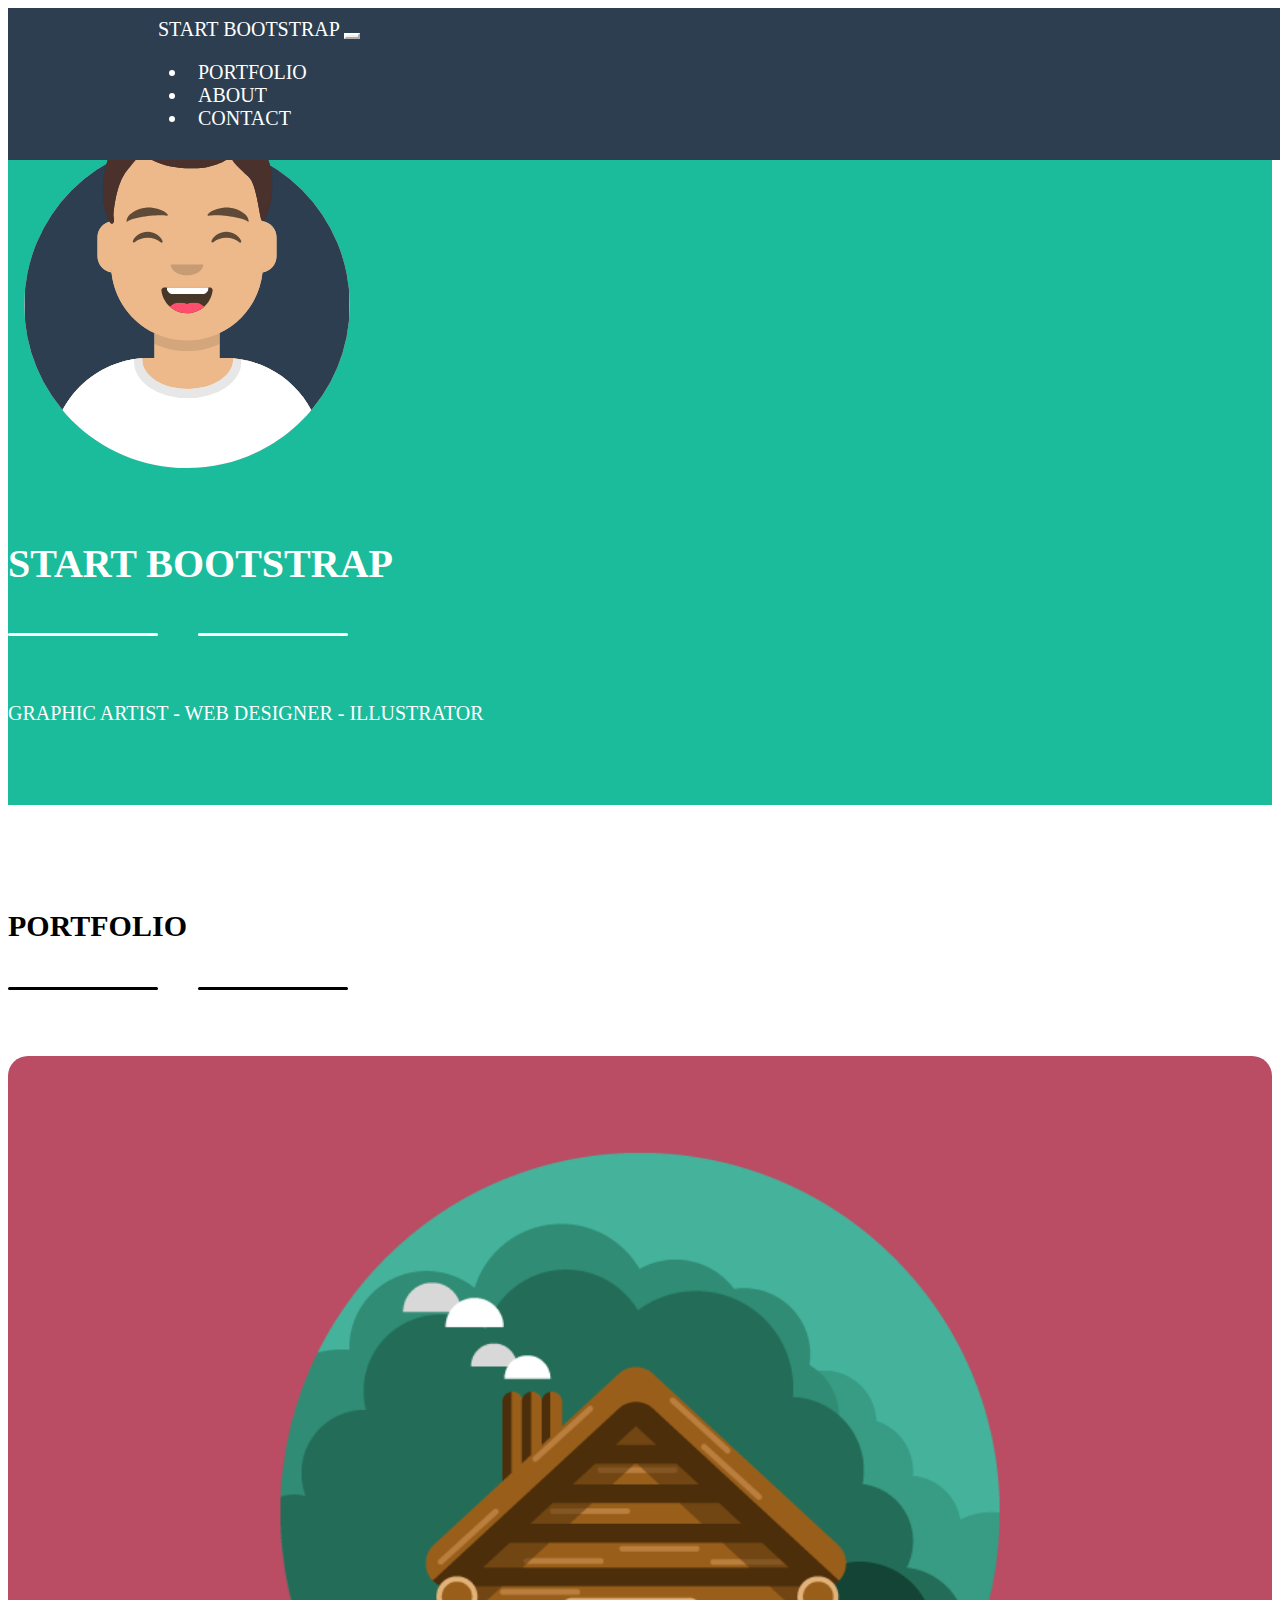
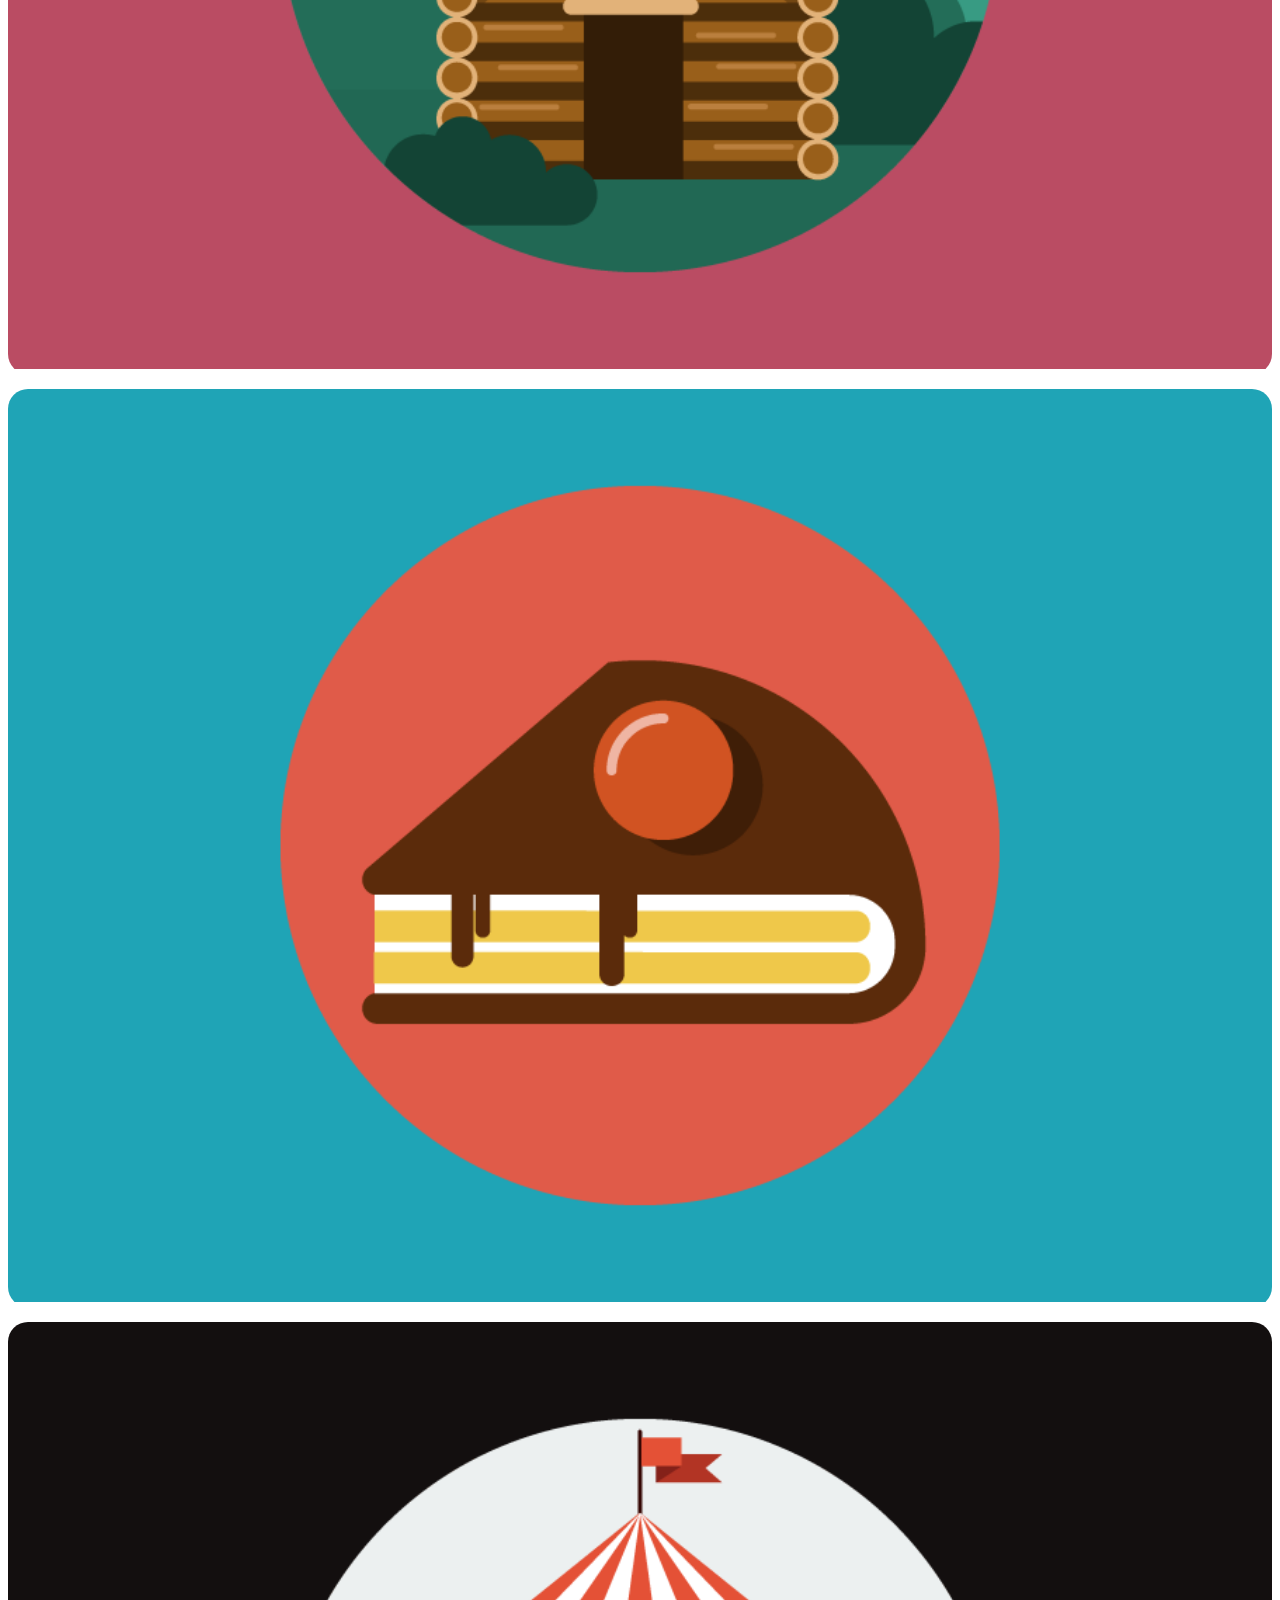
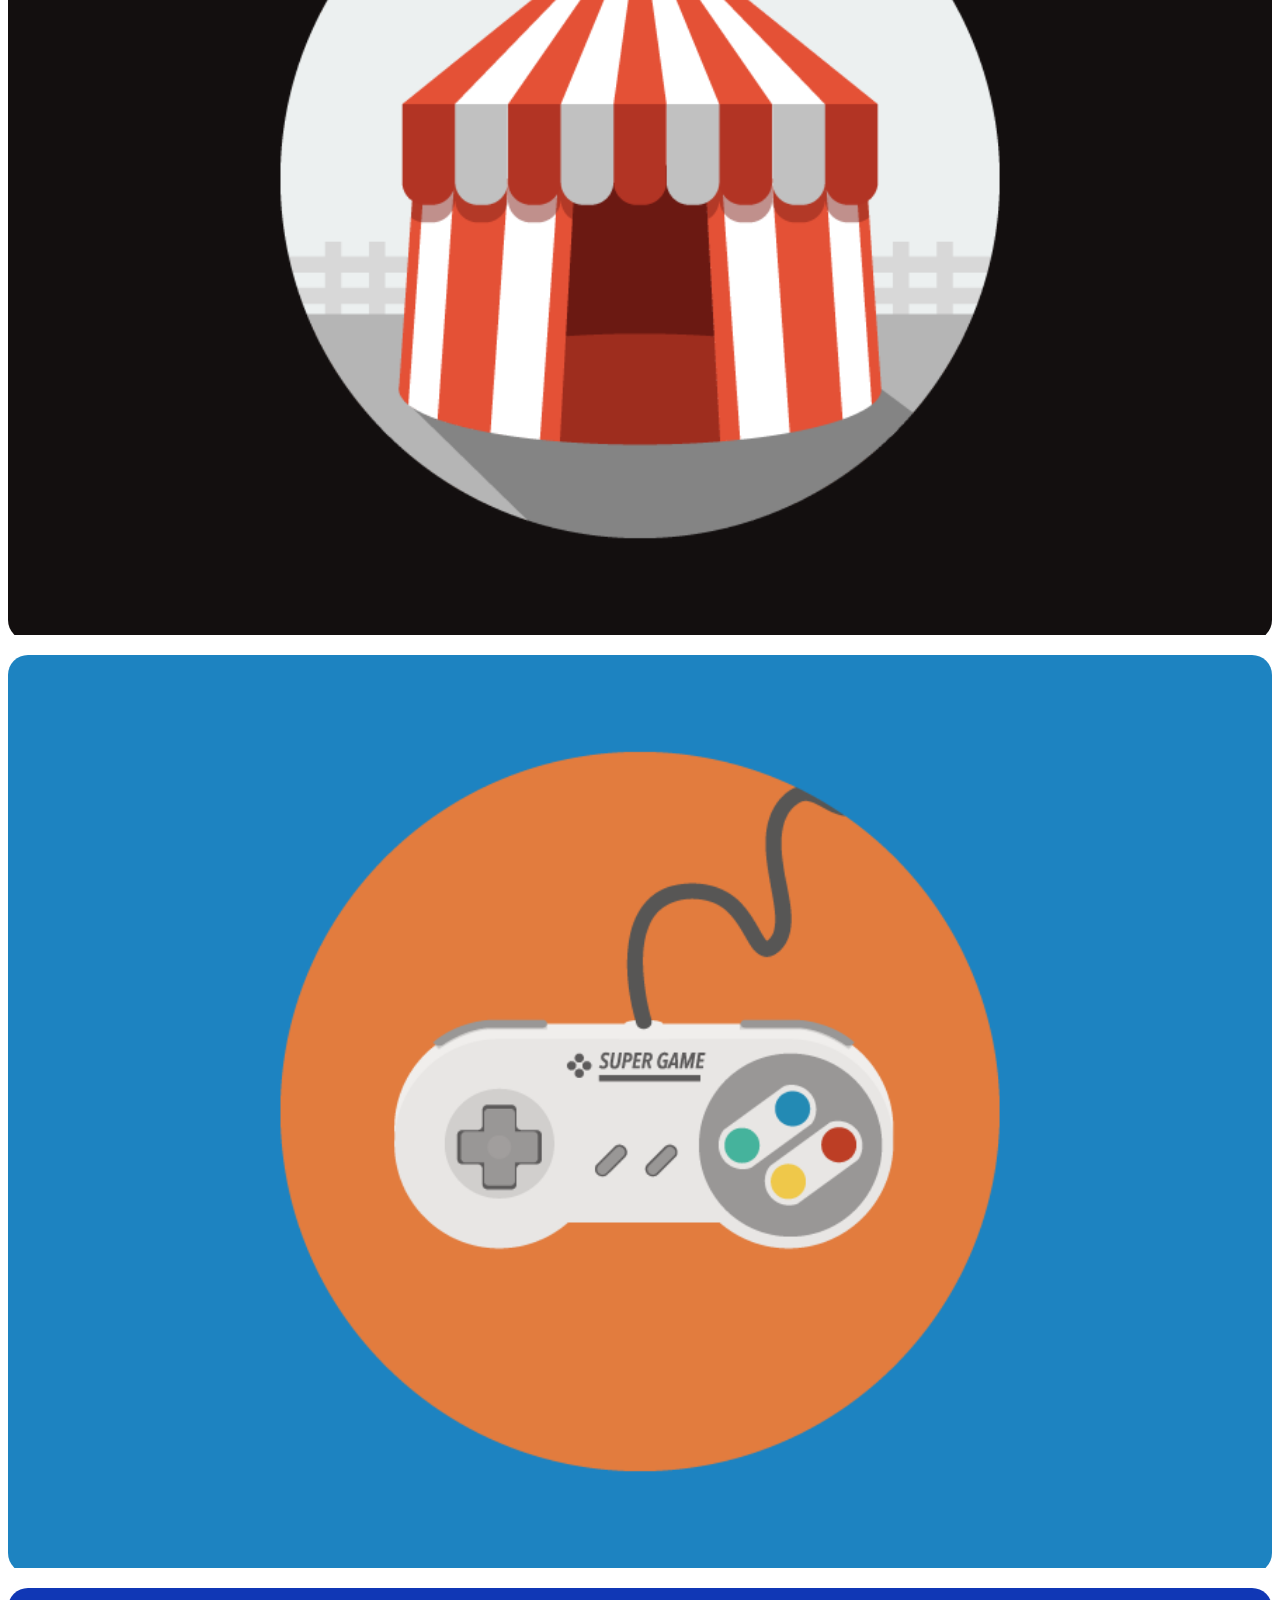
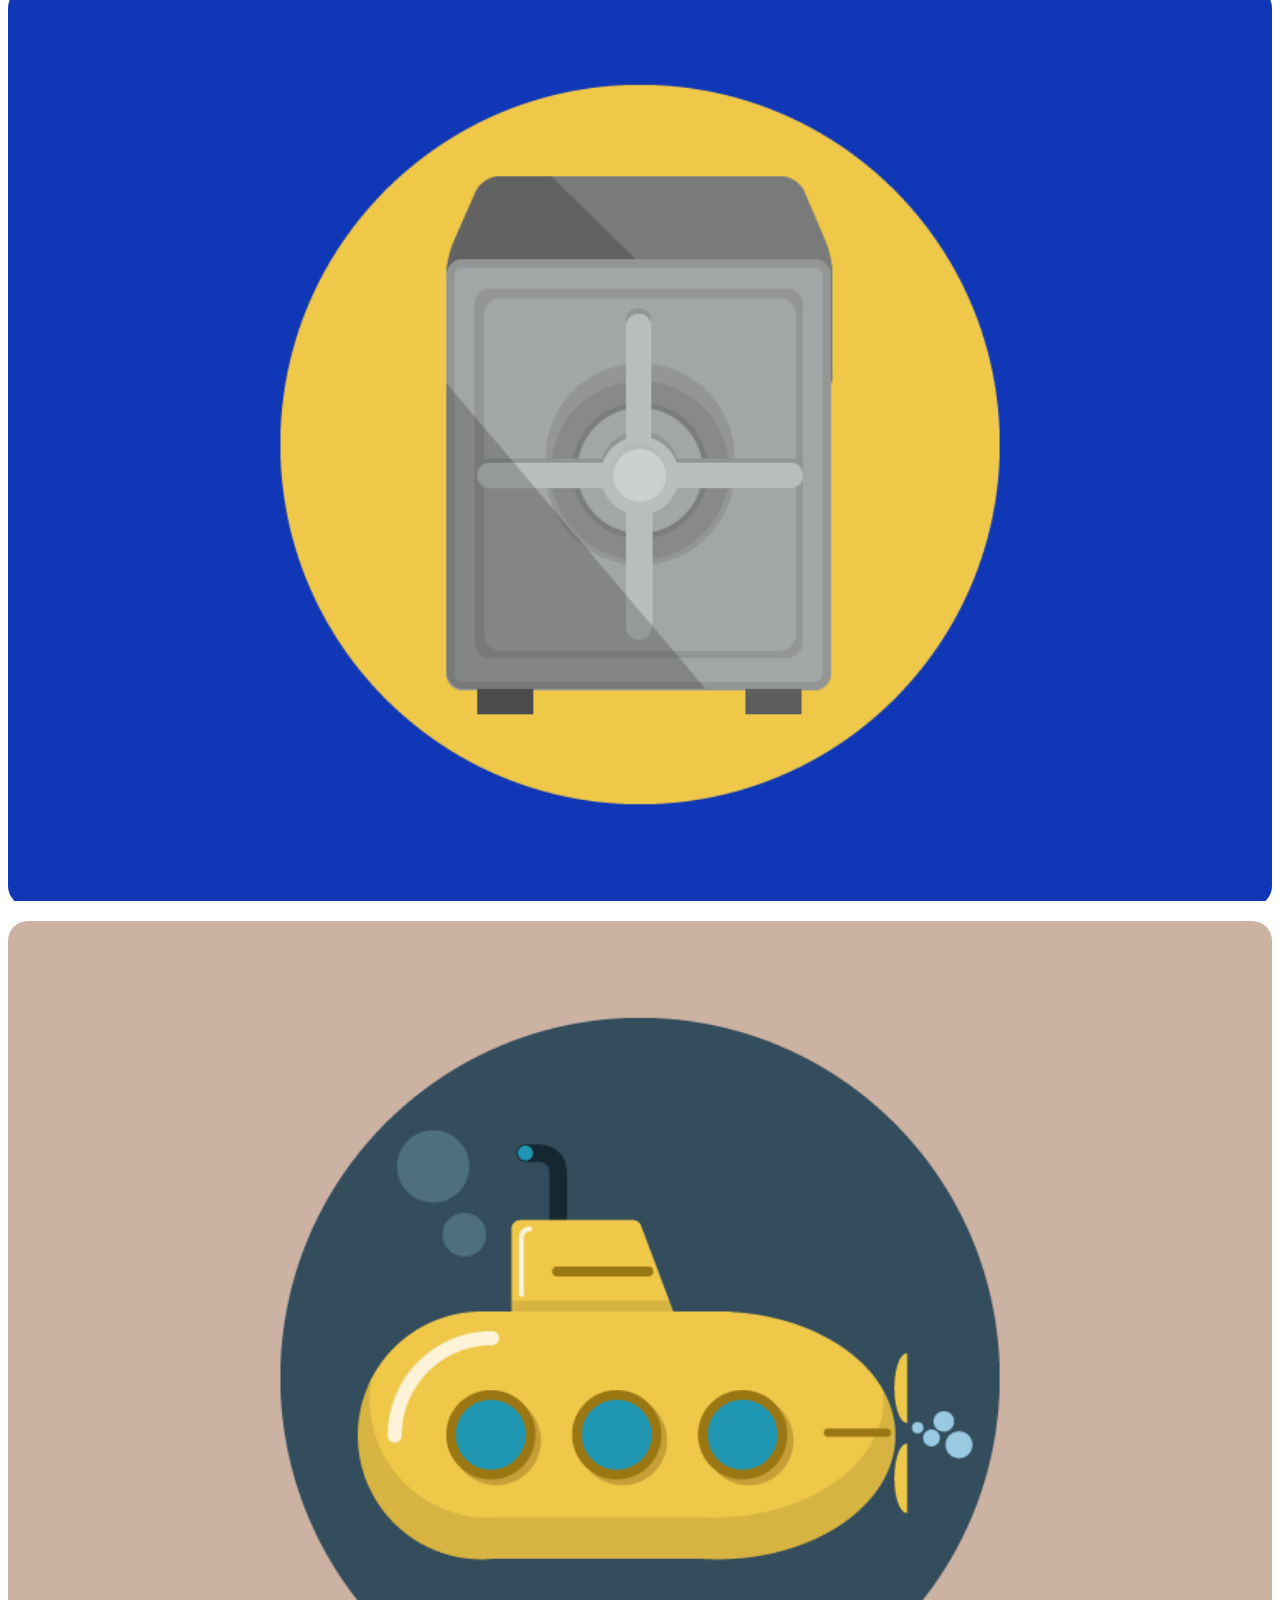
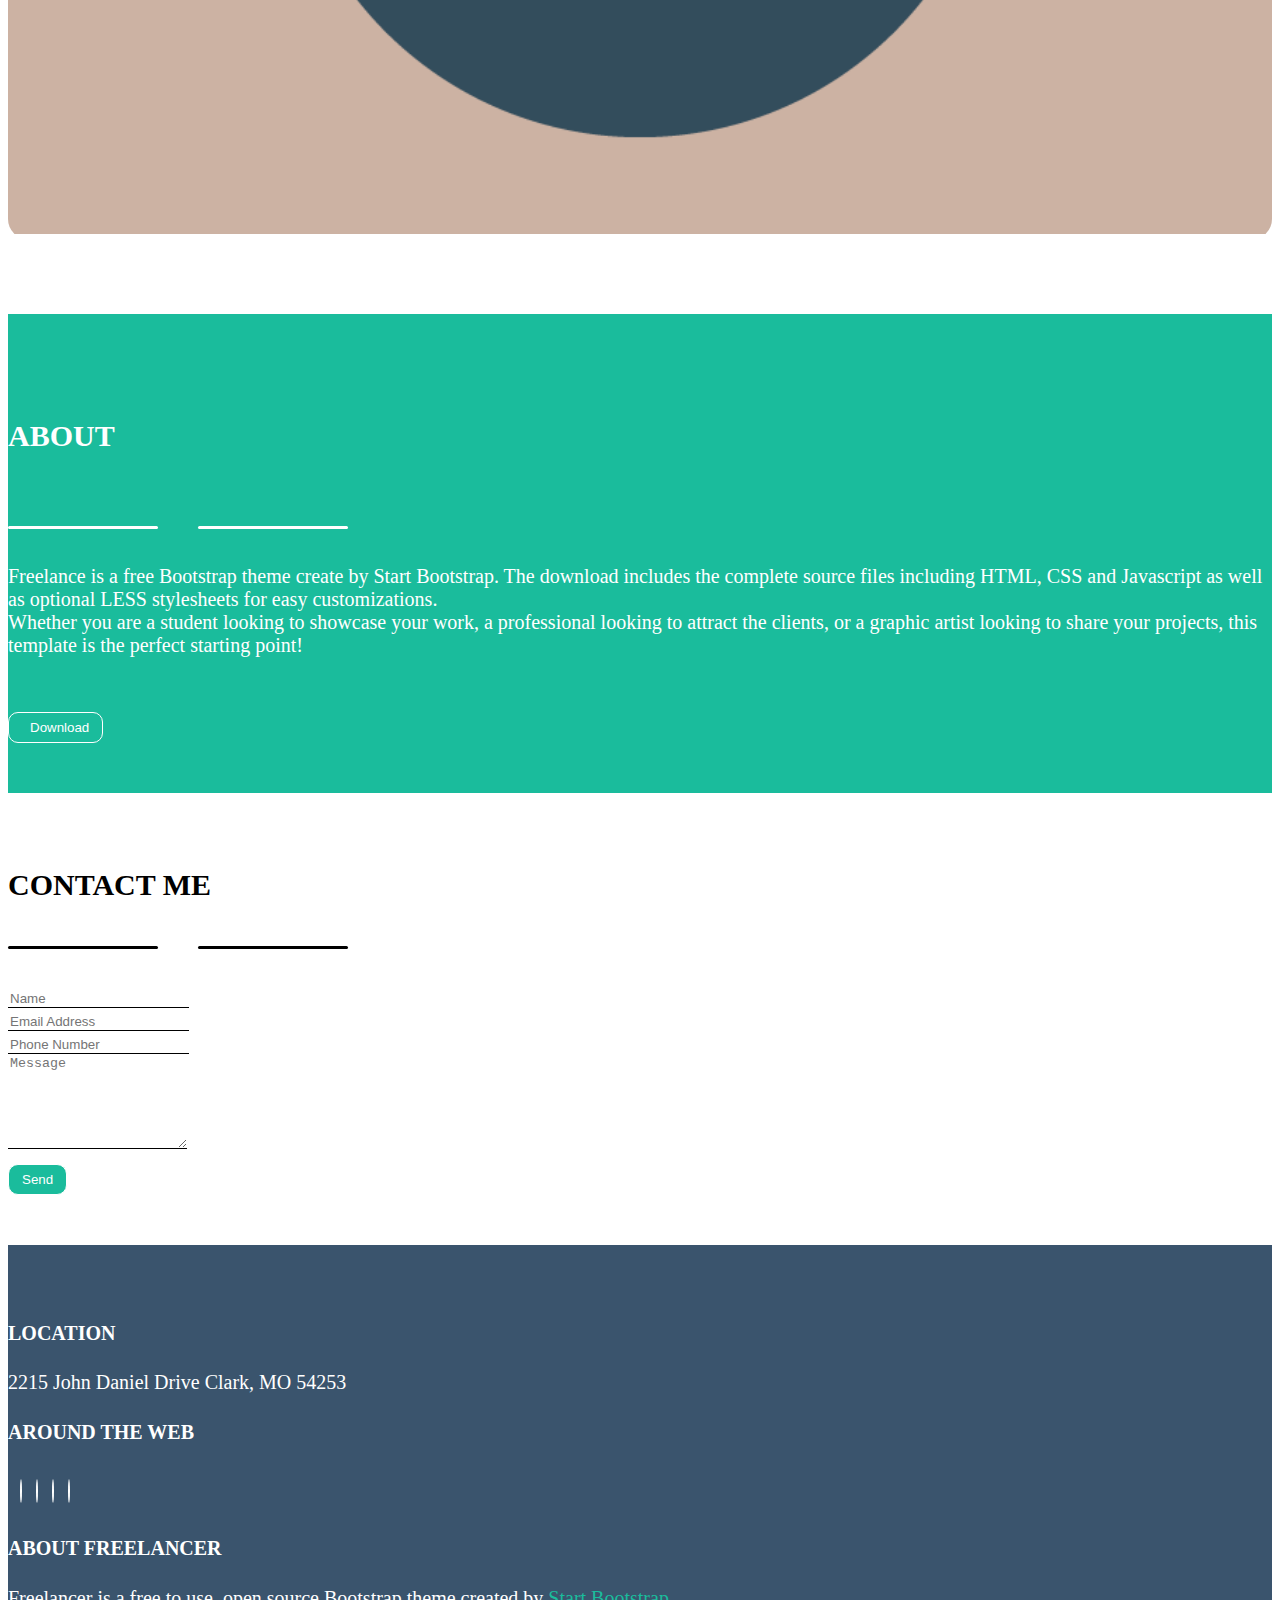
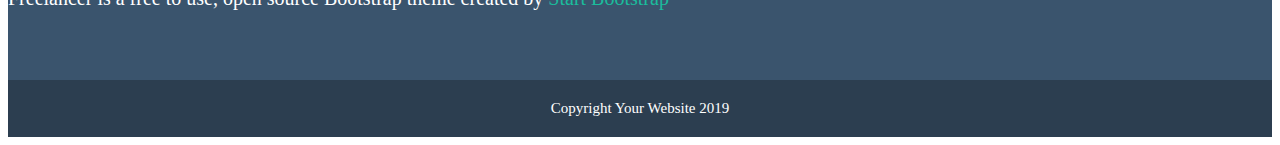
<file: index.html>
<!DOCTYPE html>
<html lang="en">
    <head>
        <meta charset="UTF-8">
        <meta http-equiv="X-UA-Compatible" content="IE=edge">
        <meta name="viewport" content="width=device-width, initial-scale=1.0">
        <title>Bootstrap Freelancer</title>
        <!-- bootstrap -->
        <link href="https://cdn.jsdelivr.net/npm/bootstrap@5.0.2/dist/css/bootstrap.min.css" rel="stylesheet" integrity="sha384-EVSTQN3/azprG1Anm3QDgpJLIm9Nao0Yz1ztcQTwFspd3yD65VohhpuuCOmLASjC" crossorigin="anonymous">
        <!-- fontawesome  -->
        <link rel="stylesheet" href="https://cdnjs.cloudflare.com/ajax/libs/font-awesome/5.15.3/css/all.min.css" integrity="sha512-iBBXm8fW90+nuLcSKlbmrPcLa0OT92xO1BIsZ+ywDWZCvqsWgccV3gFoRBv0z+8dLJgyAHIhR35VZc2oM/gI1w==" crossorigin="anonymous" referrerpolicy="no-referrer" />
        <!-- style -->
        <link rel="stylesheet" href="css/style.css">
    </head>
    <body>
        <!-- header  -->
        <header>
            <div class="container_small">
                <nav class="navbar navbar-expand-sm navbar-light bg-light ">
                    <div class="container-fluid ">
                      <a class="navbar-brand" href="#">START BOOTSTRAP</a>
                      <button class="navbar-toggler" type="button" data-bs-toggle="collapse" data-bs-target="#navbarSupportedContent" aria-controls="navbarSupportedContent" aria-expanded="false" aria-label="Toggle navigation">
                        <span class="navbar-toggler-icon"></span>
                      </button>
                      <div class="collapse navbar-collapse" id="navbarSupportedContent">
                        <ul class="navbar-nav me-auto mb-2 mb-sm-0">                          
                          <li class="nav-item">
                            <a class="nav-link" href="#portfolio">PORTFOLIO</a>
                          </li>
                          <li class="nav-item">
                            <a class="nav-link" href="#about">ABOUT</a>
                          </li>
                          <li class="nav-item">
                            <a class="nav-link" href="#contact">CONTACT</a>
                          </li>                    
                        </ul>                        
                      </div>
                    </div>
                  </nav>        
               </div>
        </header>
        <!-- main  -->
        <main>
            <!-- prima sezione main  hero-->
            <section id="hero" class="green-section">
                <div class="container">
                    <div class="row">
                        <div class="col-12  text-center">                            
                            <img class="hero_img"  src="img/avatar.svg" alt="avatar">
                            <h1>START BOOTSTRAP</h1>
                            <div class="star-line ">
                                <div class="line_decoration align-middle"></div><i class="fas fa-star align-middle"></i><div class="line_decoration align-middle"></div>
                            </div>                            
                            <p class="hero-sub">GRAPHIC ARTIST - WEB DESIGNER - ILLUSTRATOR</p>
                        </div>
                        
                    </div>
                </div>
            </section>
            <!-- sezione portfolio  -->
            <section id="portfolio" >
                <div class="porfolio-title">
                    <div class="container">
                        <div class="row text-center">
                            <div class="col-12">
                                <h2 >PORTFOLIO</h2>
                                <div class="star-line ">
                                    <div class="line_decoration  black_line align-middle"></div><i class="fas fa-star align-middle"></i><div class="line_decoration  black_line align-middle"></div>
                                </div>
                            </div>
                        </div>                    
                    </div>
                </div>                
                <div class="container">
                    <div class="row">
                        <div class="col-12 col-md-6 col-lg-4">
                            <div class="img-portfolio">
                                <img src="img/cabin.png" alt="cabin">
                            </div>
                        </div>
                        <div class="col-12 col-md-6 col-lg-4">
                            <div class="img-portfolio">
                                <img src="img/cake.png" alt="cake">
                            </div>
                        </div>
                        <div class="col-12 col-md-6 col-lg-4">
                            <div class="img-portfolio">
                                <img src="img/circus.png" alt="circus">
                            </div>
                        </div>
                        <div class="col-12 col-md-6 col-lg-4">
                            <div class="img-portfolio">
                                <img src="img/game.png" alt="game">
                            </div>
                        </div>
                        <div class="col-12 col-md-6 col-lg-4">
                            <div class="img-portfolio">
                                <img src="img/safe.png" alt="safe">
                            </div>
                        </div>
                        <div class="col-12 col-md-6 col-lg-4">
                            <div class="img-portfolio">
                                 <img src="img/submarine.png" alt="submarine">
                            </div>
                        </div>
                    </div>
                </div>               
            </section>
            <!-- sezione about  -->
            <section id="about" class="about-section">
                <div class="container">
                    <div class="row">
                        <div class="col-12 text-center">
                            <h2 class="about-title">ABOUT</h2>
                            <div class="star-line ">
                                <div class="line_decoration align-middle"></div><i class="fas fa-star align-middle"></i><div class="line_decoration align-middle"></div>
                            </div>  
                        </div>
                        <div class="col-10 col-md-5 mx-auto">
                            Freelance is a free Bootstrap theme create by Start Bootstrap.
                            The download includes the complete source files including HTML,
                            CSS and Javascript as well as optional LESS stylesheets for easy 
                            customizations.
                        </div>
                        <div class="col-10 col-md-5 mx-auto">
                            Whether you are a student looking to showcase your work, a professional
                            looking to attract the clients, or a graphic artist looking to share your 
                            projects, this template is the perfect starting point!

                        </div>
                        <div class="col-12 text-center">
                            <button class="green-section button-green"><i class="fas fa-download"></i>Download</button>
                            
                        </div>
                    </div>
                </div>
            </section>
            <!-- sezione contact me  -->
            <section id="contact" class="contact-section ">                
                <div class="container">
                    <div class="row justify-content-center">
                        <div class="col-10 text-center">
                            <h2>CONTACT ME</h2>
                            <div class="star-line ">
                                <div class="line_decoration  black_line align-middle"></div><i class="fas fa-star align-middle"></i><div class="line_decoration  black_line align-middle"></div>
                            </div>
                            <form>
                                <div class="mb-3">                                    
                                    <input type="text" class="form-control" id="formGroupExampleInput" placeholder="Name">
                                  </div>
                                <div class="mb-3">                                  
                                  <input type="email" class="form-control" id="exampleInputEmail1" aria-describedby="emailHelp" placeholder="Email Address">
                                  <div id="emailHelp" class="form-text"></div>
                                </div>
                                <div class="mb-3">                                   
                                    <input type="text" class="form-control" id="formGroupExampleInput" placeholder="Phone Number">
                                  </div>
                                <div class="mb-3">                                    
                                    <textarea class="form-control" id="exampleFormControlTextarea1" placeholder="Message" rows="6"></textarea>
                                  </div>
                                  <button class="green-section button-green btn_send">Send</button>
                              </form>
                        </div>
                        
                    </div>
                </div>                
            </section>
        </main>
        <footer>
            <!-- top footer  -->
            <section class="top-footer ">
                <div class="container">                    
                    <div class="row">
                        <div class="col-12 col-lg-3 text-center mx-auto">
                            <h4>LOCATION</h4>
                            <p>2215 John Daniel Drive Clark, MO  54253</p>
                        </div>
                        <div class="col-12 col-lg-3 text-center mx-auto">
                             <h4>AROUND THE WEB</h4>
                             <span> <a href="#"><i class="fab fa-facebook-f footer-icon"></i></a> <a href="#"> <i class="fab fa-google-plus-g footer-icon"></i> </a>
                                <a href="#"> <i class="fab fa-twitter footer-icon"></i> </a> <a href="#"><i class="fab fa-linkedin-in footer-icon"></i></a></span>
                        </div>
                        <div class="col-12 col-lg-3 text-center mx-auto"> 
                            <h4>ABOUT FREELANCER</h4>
                        <p>Freelancer is a free to use, open source Bootstrap theme created by <span class="green-link">Start Bootstrap</span> </p>
                    </div>
                    </div>                    
                </div>
            </section>
            <!-- bottom footer  -->
            <section class="bottom-footer ">
                <div>Copyright <i class="far fa-copyright"></i> Your Website 2019</div>
            </section>
        </footer>
      
    <script src="https://cdn.jsdelivr.net/npm/bootstrap@5.0.2/dist/js/bootstrap.bundle.min.js" integrity="sha384-MrcW6ZMFYlzcLA8Nl+NtUVF0sA7MsXsP1UyJoMp4YLEuNSfAP+JcXn/tWtIaxVXM" crossorigin="anonymous"></script>  
    </body>
</html>
</file>
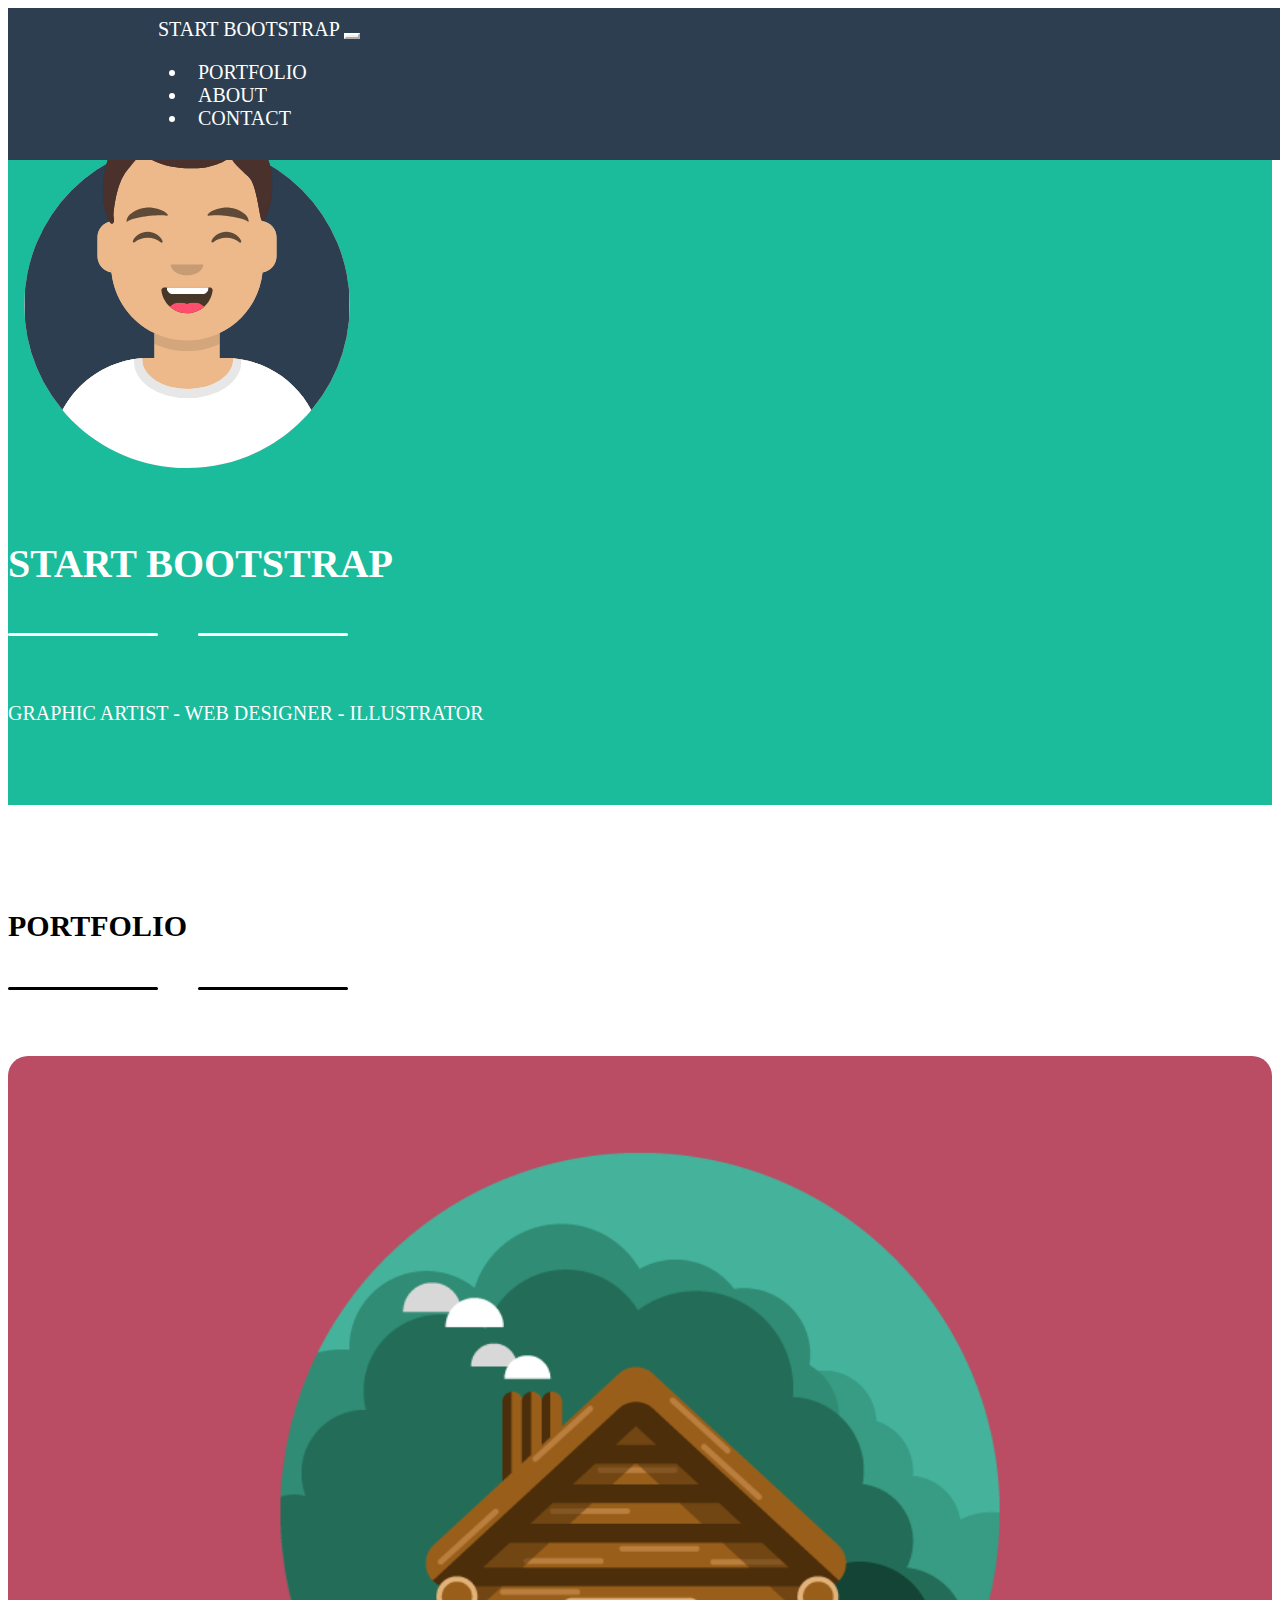
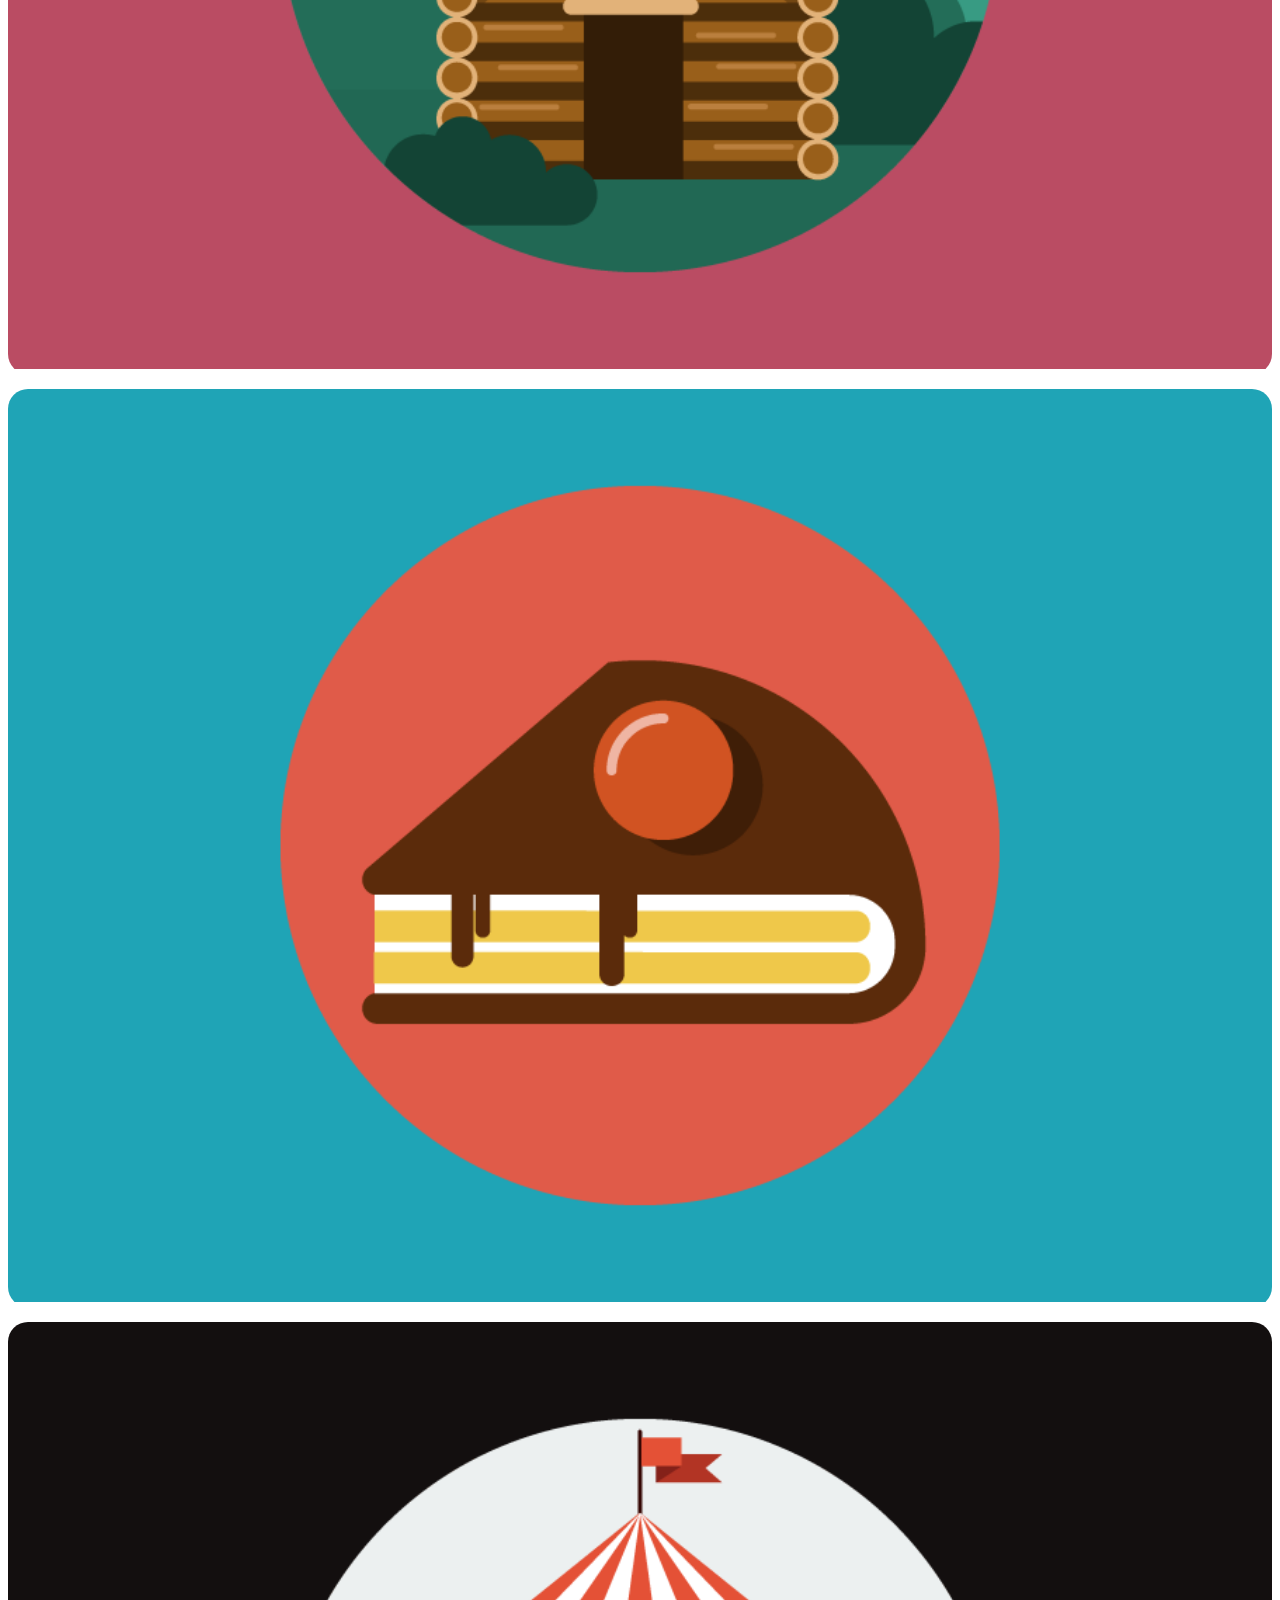
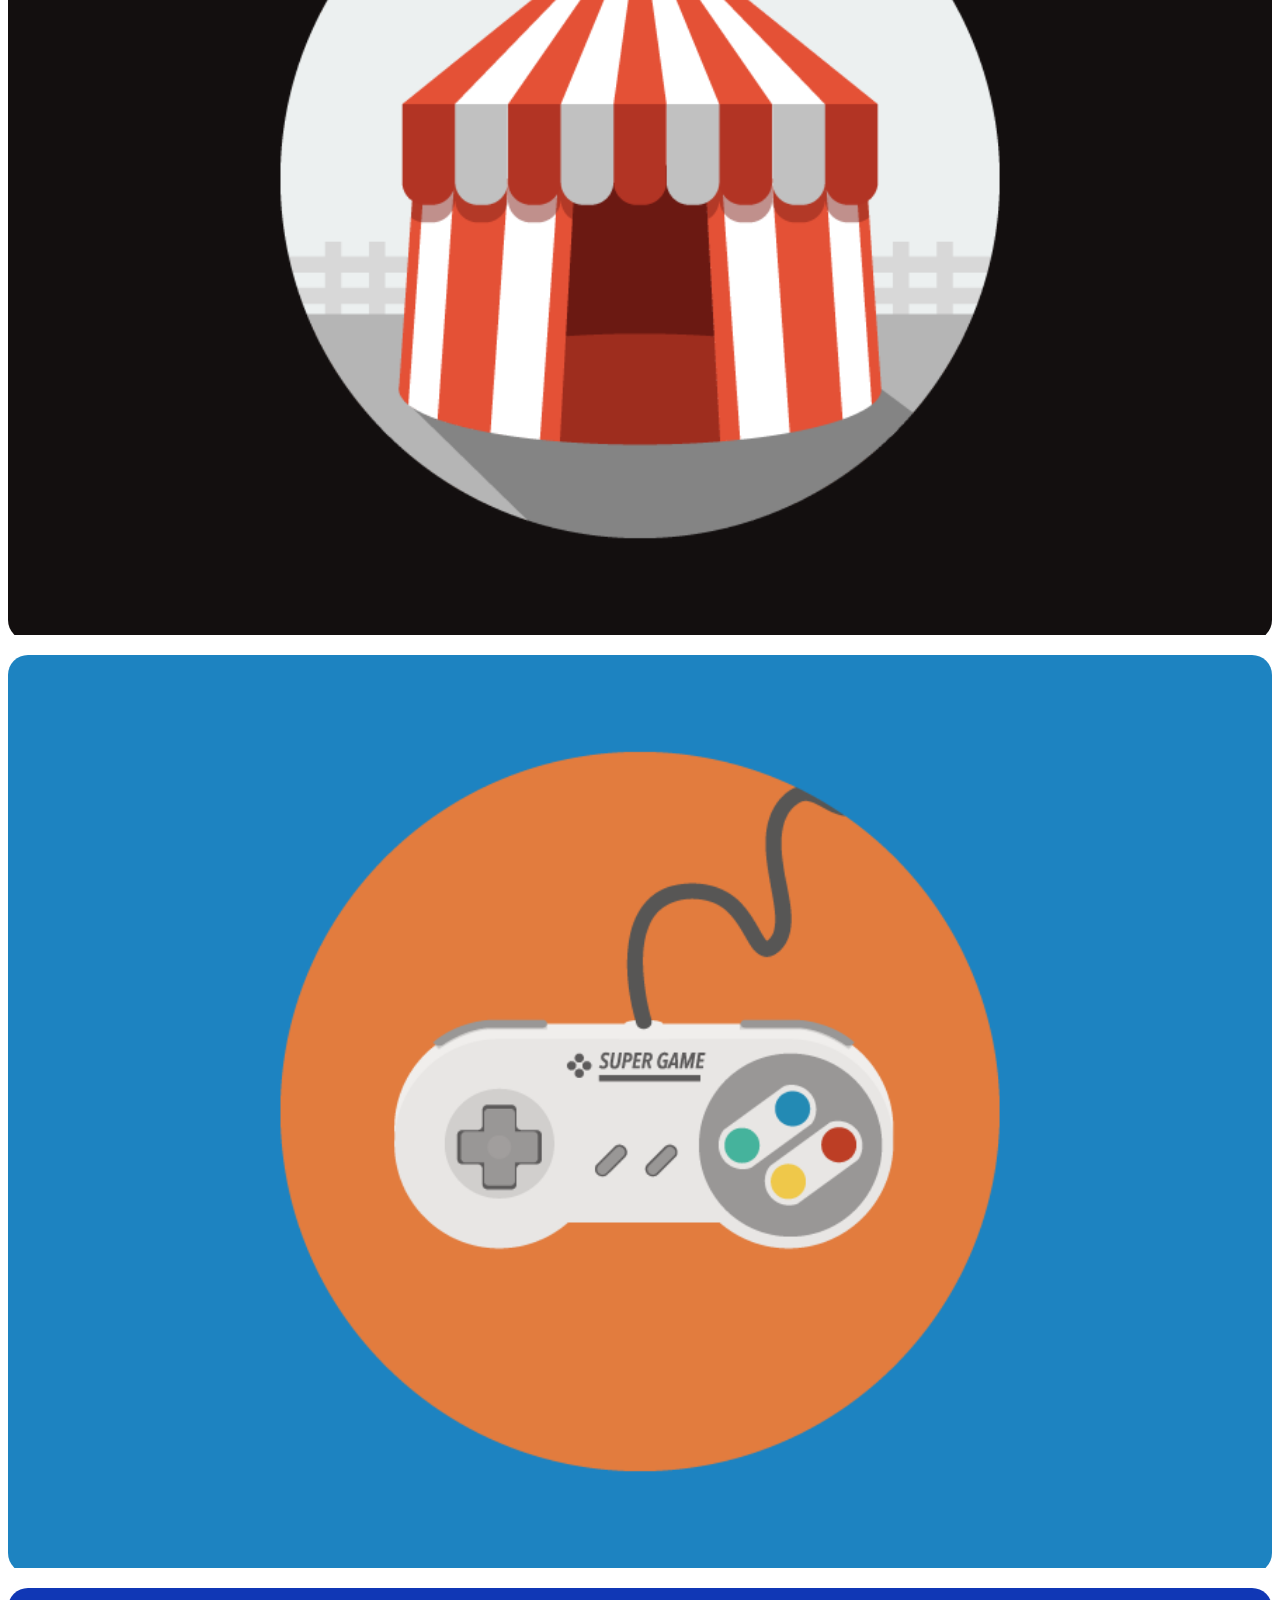
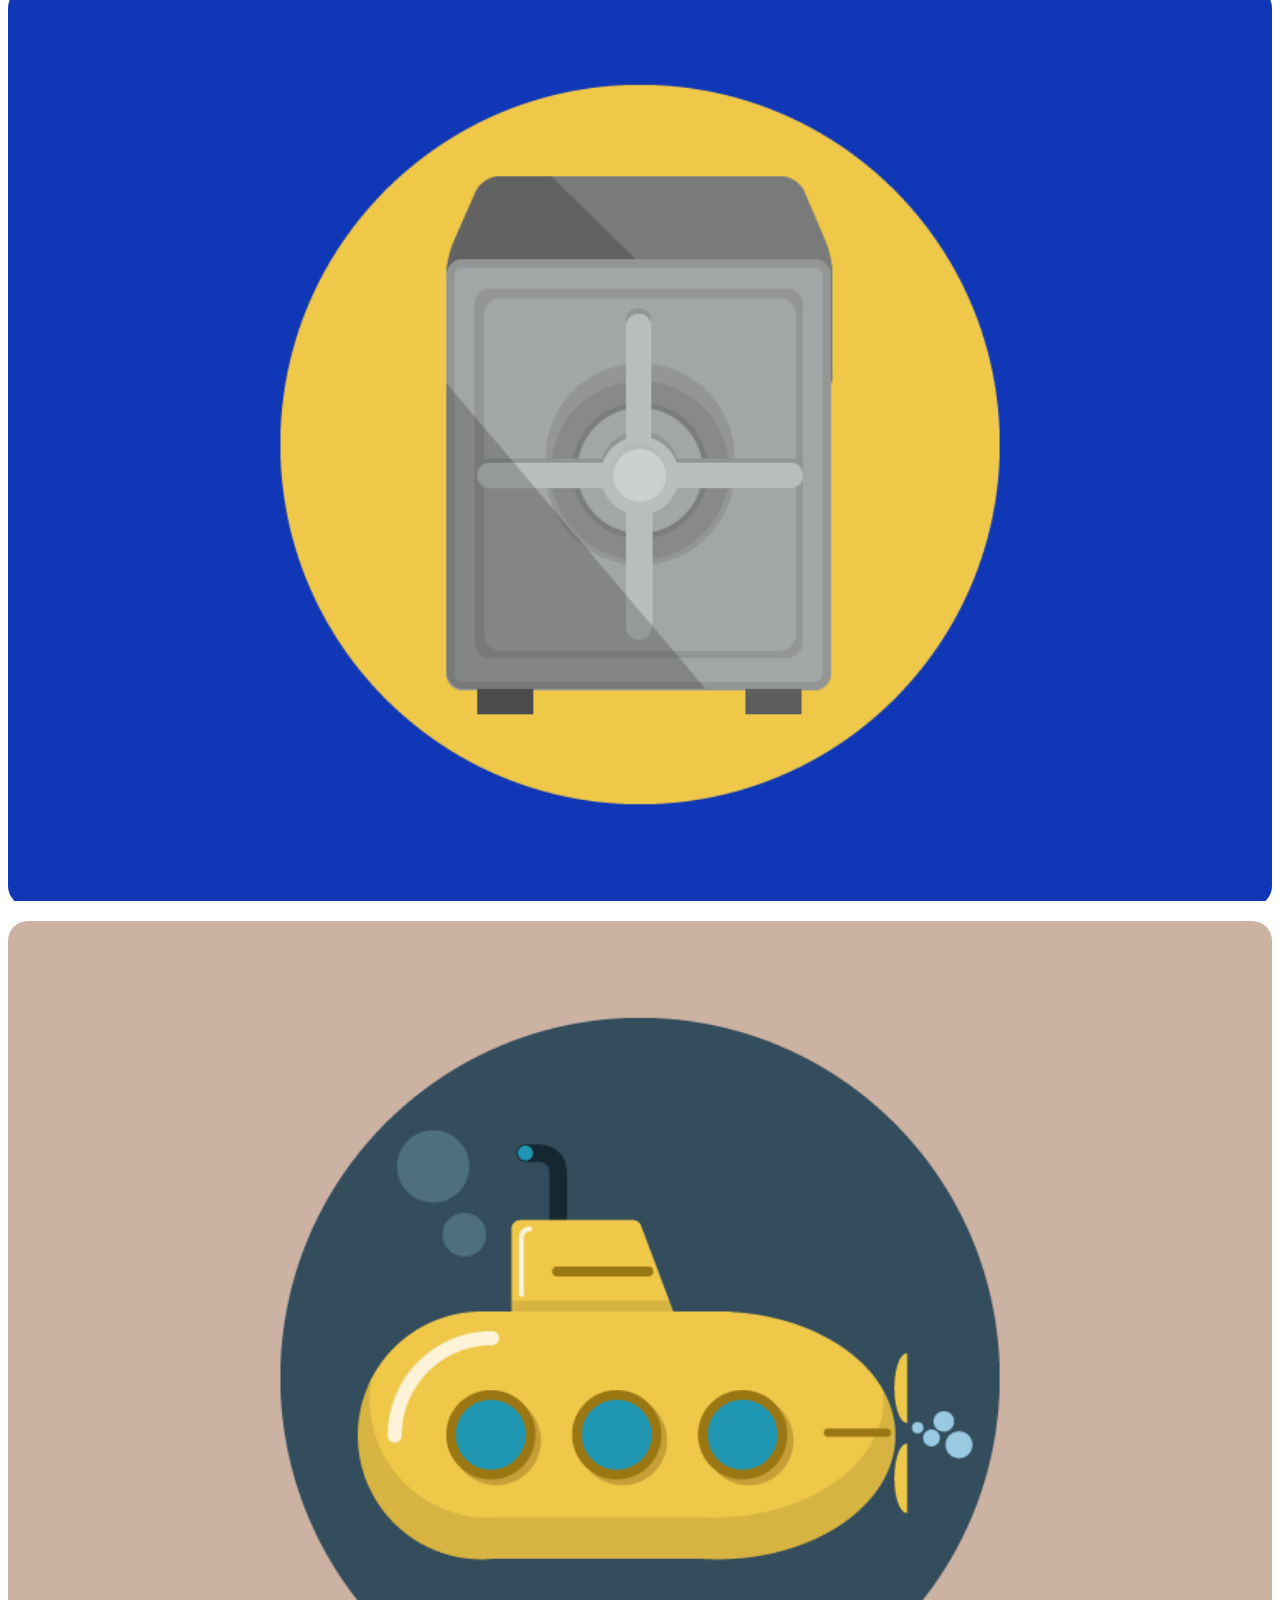
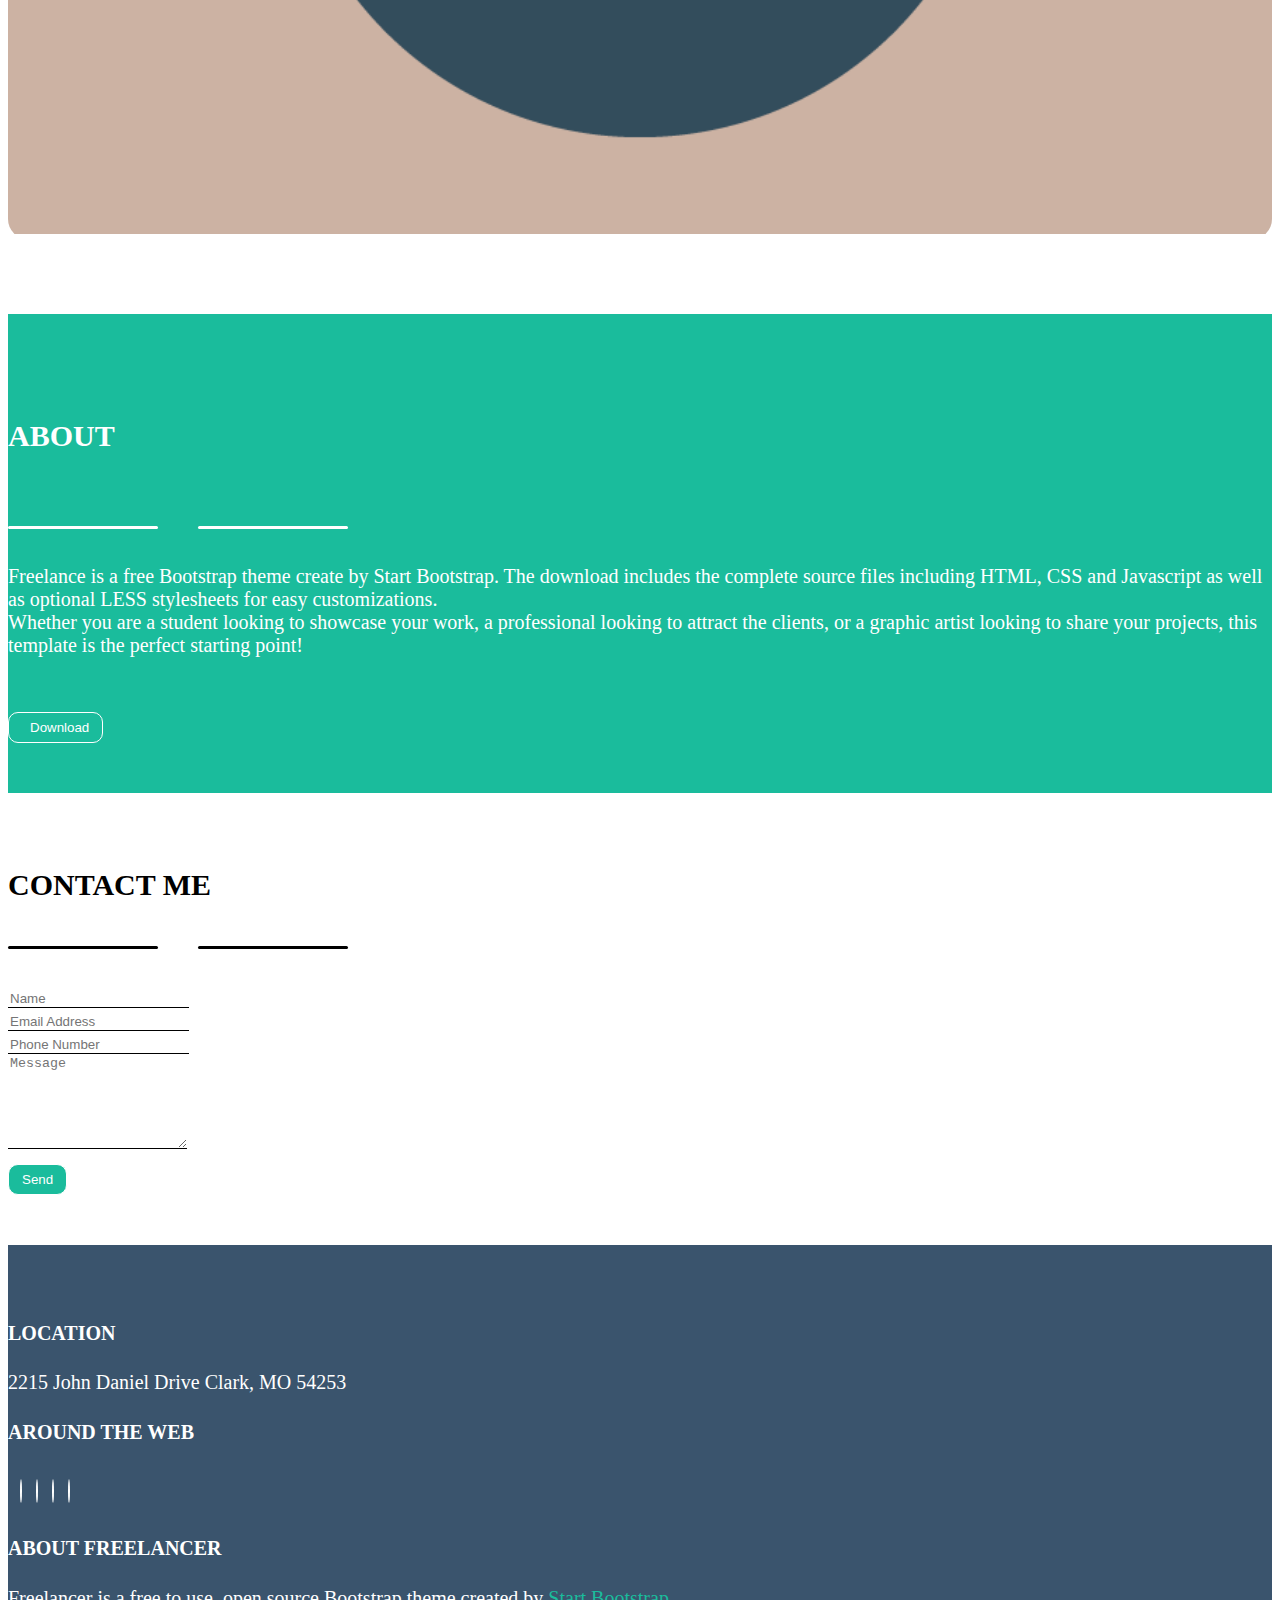
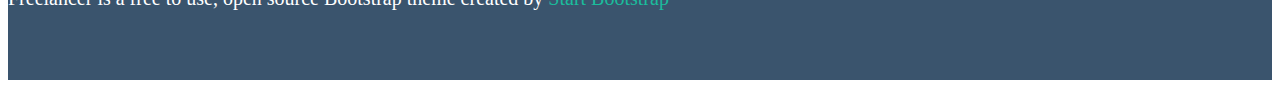
<file: test.html>
<!DOCTYPE html>
<html lang="en">
    <head>
        <meta charset="UTF-8">
        <meta http-equiv="X-UA-Compatible" content="IE=edge">
        <meta name="viewport" content="width=device-width, initial-scale=1.0">
        <title>Bootstrap Freelancer</title>
        <!-- bootstrap -->
        <link href="https://cdn.jsdelivr.net/npm/bootstrap@5.0.2/dist/css/bootstrap.min.css" rel="stylesheet" integrity="sha384-EVSTQN3/azprG1Anm3QDgpJLIm9Nao0Yz1ztcQTwFspd3yD65VohhpuuCOmLASjC" crossorigin="anonymous">
        <!-- fontawesome  -->
        <link rel="stylesheet" href="https://cdnjs.cloudflare.com/ajax/libs/font-awesome/5.15.3/css/all.min.css" integrity="sha512-iBBXm8fW90+nuLcSKlbmrPcLa0OT92xO1BIsZ+ywDWZCvqsWgccV3gFoRBv0z+8dLJgyAHIhR35VZc2oM/gI1w==" crossorigin="anonymous" referrerpolicy="no-referrer" />
        <!-- style -->
        <link rel="stylesheet" href="css/style.css">
    </head>
    <body>
        <!-- header  -->
        <header>
            <div class="container_small">
                <nav class="navbar navbar-expand-lg navbar-light bg-light ">
                    <div class="container-fluid ">
                      <a class="navbar-brand" href="#">START BOOTSTRAP</a>
                      <button class="navbar-toggler" type="button" data-bs-toggle="collapse" data-bs-target="#navbarSupportedContent" aria-controls="navbarSupportedContent" aria-expanded="false" aria-label="Toggle navigation">
                        <span class="navbar-toggler-icon"></span>
                      </button>
                      <div class="collapse navbar-collapse" id="navbarSupportedContent">
                        <ul class="navbar-nav me-auto mb-2 mb-lg-0">                          
                          <li class="nav-item">
                            <a class="nav-link" href="#portfolio">PORTFOLIO</a>
                          </li>
                          <li class="nav-item">
                            <a class="nav-link" href="#about">ABOUT</a>
                          </li>
                          <li class="nav-item">
                            <a class="nav-link" href="#contact">CONTACT</a>
                          </li>                    
                        </ul>                        
                      </div>
                    </div>
                  </nav>        
               </div>
        </header>
        <!-- main  -->
        <main>
            <!-- prima sezione main  hero-->
            <section id="hero" class="green-section">
                <div class="container">
                    <div class="row">
                        <div class="col-12  text-center">                            
                            <img class="hero_img"  src="img/avatar.svg" alt="avatar">
                            <h1>START BOOTSTRAP</h1>
                            <div class="star-line ">
                                <div class="line_decoration align-middle"></div><i class="fas fa-star align-middle"></i><div class="line_decoration align-middle"></div>
                            </div>                            
                            <p class="hero-sub">GRAPHIC ARTIST - WEB DESIGNER - ILLUSTRATOR</p>
                        </div>
                        
                    </div>
                </div>
            </section>
            <!-- sezione portfolio  -->
            <section id="portfolio" >
                <div class="porfolio-title">
                    <div class="container">
                        <div class="row text-center">
                            <div class="col-12">
                                <h2 >PORTFOLIO</h2>
                                <div class="star-line ">
                                    <div class="line_decoration  black_line align-middle"></div><i class="fas fa-star align-middle"></i><div class="line_decoration  black_line align-middle"></div>
                                </div>
                            </div>
                        </div>                    
                    </div>
                </div>                
                <div class="container">
                    <div class="row">
                        <div class="col-12 col-md-6 col-lg-4">
                            <div class="img-portfolio">
                                <img src="img/cabin.png" alt="cabin">
                            </div>
                        </div>
                        <div class="col-12 col-md-6 col-lg-4">
                            <div class="img-portfolio">
                                <img src="img/cake.png" alt="cake">
                            </div>
                        </div>
                        <div class="col-12 col-md-6 col-lg-4">
                            <div class="img-portfolio">
                                <img src="img/circus.png" alt="circus">
                            </div>
                        </div>
                        <div class="col-12 col-md-6 col-lg-4">
                            <div class="img-portfolio">
                                <img src="img/game.png" alt="game">
                            </div>
                        </div>
                        <div class="col-12 col-md-6 col-lg-4">
                            <div class="img-portfolio">
                                <img src="img/safe.png" alt="safe">
                            </div>
                        </div>
                        <div class="col-12 col-md-6 col-lg-4">
                            <div class="img-portfolio">
                                 <img src="img/submarine.png" alt="submarine">
                            </div>
                        </div>
                    </div>
                </div>               
            </section>
            <!-- sezione about  -->
            <section id="about" class="about-section">
                <div class="container">
                    <div class="row">
                        <div class="col-12 text-center">
                            <h2 class="about-title">ABOUT</h2>
                            <div class="star-line ">
                                <div class="line_decoration align-middle"></div><i class="fas fa-star align-middle"></i><div class="line_decoration align-middle"></div>
                            </div>  
                        </div>
                        <div class="col-10 col-md-5 mx-auto">
                            Freelance is a free Bootstrap theme create by Start Bootstrap.
                            The download includes the complete source files including HTML,
                            CSS and Javascript as well as optional LESS stylesheets for easy 
                            customizations.
                        </div>
                        <div class="col-10 col-md-5 mx-auto">
                            Whether you are a student looking to showcase your work, a professional
                            looking to attract the clients, or a graphic artist looking to share your 
                            projects, this template is the perfect starting point!

                        </div>
                        <div class="col-12 text-center">
                            <button class="green-section button-green"><i class="fas fa-download"></i>Download</button>
                            
                        </div>
                    </div>
                </div>
            </section>
            <!-- sezione contact me  -->
            <section id="contact" class="contact-section ">                
                <div class="container">
                    <div class="row justify-content-center">
                        <div class="col-10 text-center">
                            <h2>CONTACT ME</h2>
                            <div class="star-line ">
                                <div class="line_decoration  black_line align-middle"></div><i class="fas fa-star align-middle"></i><div class="line_decoration  black_line align-middle"></div>
                            </div>
                            <form>
                                <div class="mb-3">                                    
                                    <input type="text" class="form-control" id="formGroupExampleInput" placeholder="Name">
                                  </div>
                                <div class="mb-3">                                  
                                  <input type="email" class="form-control" id="exampleInputEmail1" aria-describedby="emailHelp" placeholder="Email Address">
                                  <div id="emailHelp" class="form-text"></div>
                                </div>
                                <div class="mb-3">                                   
                                    <input type="text" class="form-control" id="formGroupExampleInput" placeholder="Phone Number">
                                  </div>
                                <div class="mb-3">                                    
                                    <textarea class="form-control" id="exampleFormControlTextarea1" placeholder="Message" rows="6"></textarea>
                                  </div>
                                  <button class="green-section button-green btn_send">Send</button>
                              </form>
                        </div>
                        
                    </div>
                </div>                
            </section>
        </main>
        <footer>
            <!-- top footer  -->
            <section class="top-footer ">
                <div class="container">                    
                    <div class="row">
                        <div class="col-12 col-lg-3 text-center mx-auto">
                            <h4>LOCATION</h4>
                            <p>2215 John Daniel Drive Clark, MO  54253</p>
                        </div>
                        <div class="col-12 col-lg-3 text-center mx-auto">
                             <h4>AROUND THE WEB</h4>
                             <span> <a href="#"><i class="fab fa-facebook-f footer-icon"></i></a> <a href="#"> <i class="fab fa-google-plus-g footer-icon"></i> </a>
                                <a href="#"> <i class="fab fa-twitter footer-icon"></i> </a> <a href="#"><i class="fab fa-linkedin-in footer-icon"></i></a></span>
                        </div>
                        <div class="col-12 col-lg-3 text-center mx-auto"> 
                            <h4>ABOUT FREELANCER</h4>
                        <p>Freelancer is a free to use, open source Bootstrap theme created by <span class="green-link">Start Bootstrap</span> </p>
                    </div>
                    </div>                    
                </div>
            </section>
            <!-- bottom footer  -->
            <!-- <section class="bottom-footer ">
                <div class="container-small">
                    <div class="container-fluid">
                        <div class="row">
                            <div class="col"></div>
                        </div>
                    </div>
                </div>
            </section>
        </footer>
       -->
    <script src="https://cdn.jsdelivr.net/npm/bootstrap@5.0.2/dist/js/bootstrap.bundle.min.js" integrity="sha384-MrcW6ZMFYlzcLA8Nl+NtUVF0sA7MsXsP1UyJoMp4YLEuNSfAP+JcXn/tWtIaxVXM" crossorigin="anonymous"></script>  
    </body>
</html>
</file>
<file: css/style.css>
/*commom*/
html {
    scroll-behavior: smooth;
  }
body{
    color: white;
    font-size: 20px;
}
a{
    text-decoration: none;
    color: white;
    padding-left: 10px;
}
.container_small{
    width: 90%;
    max-width: 1000px;
    margin: auto;
}
section{
    padding: 80px 0 60px 0;
}
.line_decoration{
    display: inline-block;
    height: 3px;
    width: 150px;
    background-color: white;
    border-radius: 10px;
    
}
.fa-star{
    text-align: center;
    font-size: 25px;
    padding: 0 20px ;
}
.star-line{
    margin-bottom: 30px;
}
.button-green{
    border: 1px solid white;
    text-decoration: none;
    border-radius: 10px;
    padding: 7px 13px;
    color: white;
    margin-top: 55px;
}

/*header*/
header{
    background-color: #2c3e50;
    padding: 10px 0;    
    position: fixed;
    width: 100%;
    z-index: 1;    
}
.bg-light{
    background-color: #2c3e50!important;
}
/*nav bar*/
.navbar-light .navbar-toggler {
    color: white;
    border-color: white;
}
.navbar-light .navbar-toggler-icon{
    filter: invert(1);
}
.navbar-light .navbar-brand {
    color:white;
}
.navbar-light .navbar-nav .nav-link {
    color: white;
}
.navbar-collapse {
    flex-grow: 0;
    align-items: flex-end;
}

/*hero section*/
.green-section{
    background-color:#1abc9c;    
}
.hero_img{
    display: inline-block;
    height: 380px;
    width: auto;
    padding-bottom: 40px;
}
.hero-sub {
    font-size: 20px;
    padding-top: 30px;
}
/*portfolio section*/
#portfolio{
    color: black;
}
.black_line{
    background-color: black;
}
.porfolio-title{
    margin-bottom: 60px;
}

.img-portfolio{
    border-radius: 20px;
    margin-bottom:15px ;
    overflow: hidden;    
}
.img-portfolio img{
    width: 100%;
}
/*about section*/
.about-section{
    background-color:#1abc9c;
    padding: 50px 0;
}
.about-title{
    padding: 30px 0;
}
.fa-download {
    padding-right: 8px;
}
/*contact section*/
.contact-section{
    color: black;
    padding: 50px 0;
}
.btn_send{
    margin-top: 10px;
    
}

.form-control{
    border: none;
    border-bottom:1px solid black ;
    border-radius: 0;
}
/*footer*/
.top-footer{
    background-color: #3a546d;
    padding: 50px 0;
}
.green-link{
    color: #1abc9c;
}
.footer-icon{
    height: 40px;
    width: 40px;
    border-radius: 50%;
    border: 1px solid white;
    line-height: 40px;
    margin: 0 2px;
}

.bottom-footer{
    background-color: #2c3e50;
    padding: 20px 0;
    text-align: center;
    font-size: 15px;
    
}
</file>
